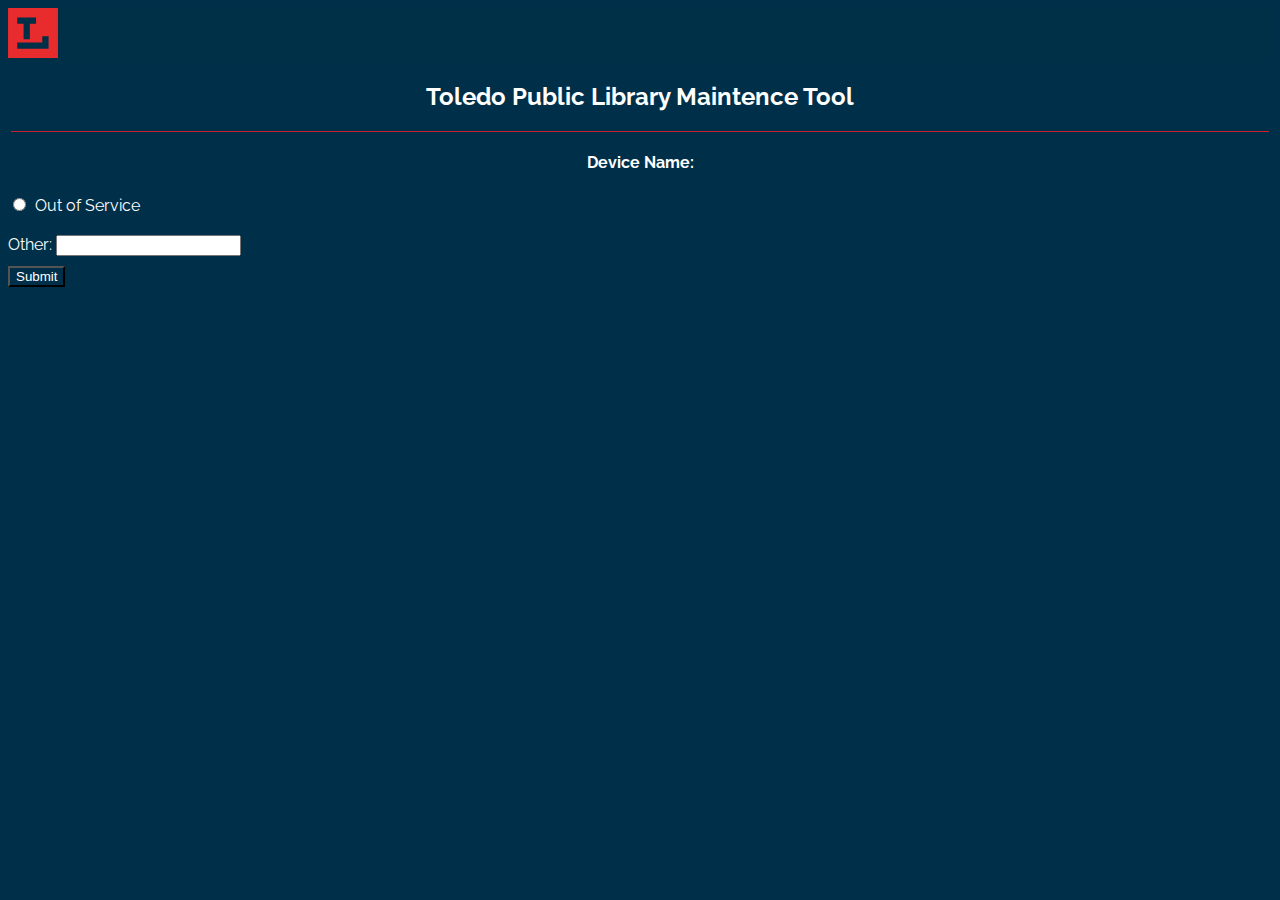
<file: index.html>
<!DOCTYPE html>
<html lang="en">

<head>
    <meta charset="UTF-8">
    <meta name="viewport" content="width=device-width, initial-scale=1.0">
    <link rel="stylesheet" href="https://stackpath.bootstrapcdn.com/bootstrap/4.2.1/css/bootstrap.min.css"
        integrity="sha384-GJzZqFGwb1QTTN6wy59ffF1BuGJpLSa9DkKMp0DgiMDm4iYMj70gZWKYbI706tWS" crossorigin="anonymous">
    <link rel="stylesheet" href="CSS/landingPage.css">
    <link href="https://fonts.googleapis.com/css?family=Raleway&display=swap" rel="stylesheet">
    <title>Toledo Public Library</title>
</head>

<body>

    <nav class="navbar navbar-dark">
        <a class="navbar-brand" href="https://www.toledolibrary.org/">
            <img class = "img-responsive" src="CSS/toledoLogo.svg" width="50" height="50"">
        </a>
    </nav>

    <div class="container-fluid">
        <div class="headers">
            <div class="row welcoming center-text">
                <div>
                    <h2>Toledo Public Library Maintence Tool</h2>
                </div>
            </div>
            <div>
                <hr>
            </div>
            <div class="row center-text">
                <div>
                    <h4>Device Name: <span id="deviceNameString"></span></h4>
                </div>
            </div>
        </div>
    </div>

    <div class="row">
        <div>
            <label><input type="radio" class="radioButtons"> Out of Service</label>
        </div>
    </div>

    <div class = "container">
    <div class="col-xs-3">
        <label for="ex3">Other: </label>
        <input class="form-control" id="ex3" type="text">
      </div>
    </div>

    <div class="row">
        <button type="button" class="btn">Submit</button>
    </div>
    </div>
    </div>





    <script src="https://code.jquery.com/jquery-3.3.1.slim.min.js"
        integrity="sha384-q8i/X+965DzO0rT7abK41JStQIAqVgRVzpbzo5smXKp4YfRvH+8abtTE1Pi6jizo"
        crossorigin="anonymous"></script>
    <script src="https://cdnjs.cloudflare.com/ajax/libs/popper.js/1.14.6/umd/popper.min.js"
        integrity="sha384-wHAiFfRlMFy6i5SRaxvfOCifBUQy1xHdJ/yoi7FRNXMRBu5WHdZYu1hA6ZOblgut"
        crossorigin="anonymous"></script>
    <script src="https://stackpath.bootstrapcdn.com/bootstrap/4.2.1/js/bootstrap.min.js"
        integrity="sha384-B0UglyR+jN6CkvvICOB2joaf5I4l3gm9GU6Hc1og6Ls7i6U/mkkaduKaBhlAXv9k"
        crossorigin="anonymous"></script>

</body>

</html>
</file>
<file: CSS/landingPage.css>
body {
    background: rgb(0, 48, 73); 
    color: white; 
    font-family: 'Raleway';
}

hr {
  display: block;
  margin-top: 0.5em;
  margin-bottom: 0.5em;
  margin-left: auto;
  margin-right: auto;
  height: 2px; 
  background-color: #cd202c; 
  height: 1px; 
  border: 0; 
}

p {
  margin-bottom: 5px; 
}

div p:hover {
  color: #cd202c;
  cursor: pointer; 
}


a {
  cursor: pointer; 
}


.row {
    justify-content: center;   
}


.headers {
    justify-content: center;
    text-align: center; 
    margin-left: 3px; 
    margin-right: 3px; 
}


  .navbar {
      background: rgba(0, 48, 73, 0.92); 
  }

  .btn {
      background: rgb(0, 48, 73); 
      color: white; 
      margin-top: 10px; 
  }

  .radioButtons {
      margin-top: 5px; 
      margin-right: 5px; 
  }

  .container{
    justify-content: center; 
    width: 25%;
    margin-top: 20px; 
  }

.border{
    padding-top: 10px; 
    padding-bottom: 10px;
    border-color: #cd202c;
    background-color: white; 
    color: black;
    padding-left: 5px; 
    padding-right: 5px; 
    margin-bottom: 10px; 
}

.btn:hover {
    background-color: #cd202c
  }

  .dropdown-item {
    background-color: white; 
  }

  .dropdown-item:hover {
    background-color: #cd202c
  }

.indent1{
  text-indent: 10px; 
}

.indent2{
  text-indent: 30px; 
}

.rounded-circle {
  width: 45px; 
  height: 45px;  
  margin-right: 15px; 
}

.red {
  background: red;
  color: black;  
  border-radius: 25%;  
  font-weight: 700;
  padding-top: 8px; 
}

.green {
  background: rgb(7,190, 50); 
  color: black; 
  border-radius: 25%;  
  font-weight: 700;
  padding-top: 8px; 
}
.yellow{
  background: rgb(249, 203, 21); 
  color: black;  
  border-radius: 25%;  
  font-weight: 700;
  padding-top: 8px; 
}

.back-btn {
  margin-top: 50px; 
}

.thanks { 
  border-bottom: 2px solid #cd202c; 
}

.thanks-class{
  height: 85vh; 
  display: flex; 
  justify-content: center;
  align-items: center;
}

#mainNavbar {
  margin-right: 0px;
  margin-left: 0px; 
  padding-left: 0px; 
  padding-right: 0px; 
}

#adminContainer{
  width: 100%;
  margin-top: 20px; 
}
</file>
